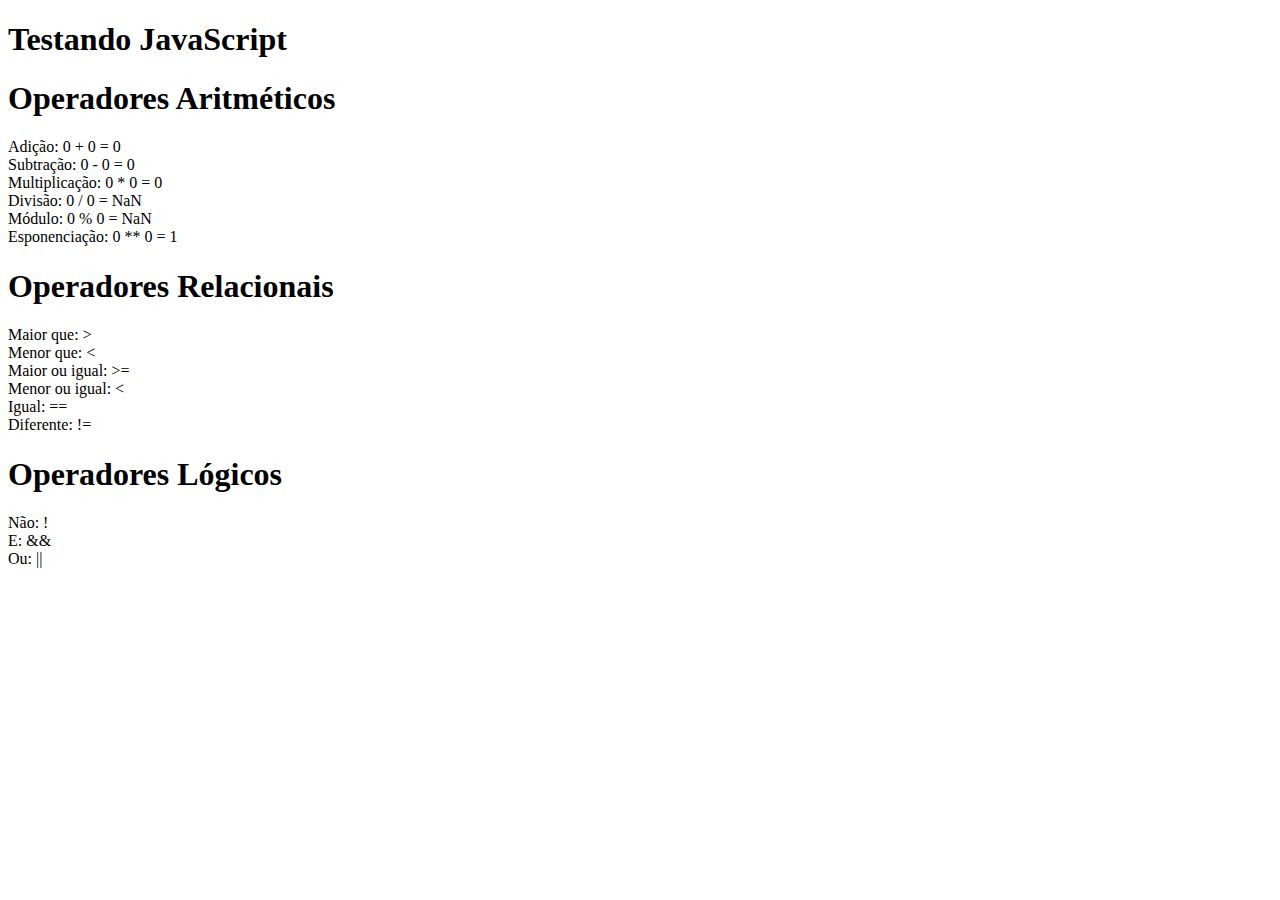
<file: teste001/index.html>
<!DOCTYPE html>
<html lang="pt-br">
<head>
    <meta charset="UTF-8">
    <meta http-equiv="X-UA-Compatible" content="IE=edge">
    <meta name="viewport" content="width=device-width, initial-scale=1.0">
    <title>Teste JS</title>
</head>
<body>
    <h1>Testando JavaScript</h1>
    <script>
        var n1 = Number(window.prompt ('Digite um valor: '))
        var n2 = Number(window.prompt ('Digite outro valor: '))
        var adi = n1 + n2
        var sub = n1 - n2
        var mult = n1 * n2
        var divi = n1 / n2
        var rest = n1 % n2
        var esp = n1 ** n2
        document.write (`<h1>Operadores Aritméticos</h1>`)
        document.write (`Adição: ${n1} + ${n2} = ${adi} <br>`)
        document.write (`Subtração: ${n1} - ${n2} = ${sub} <br>`)
        document.write (`Multiplicação: ${n1} * ${n2} = ${mult} <br>`)
        document.write (`Divisão: ${n1} / ${n2} = ${divi} <br>`)
        document.write (`Módulo: ${n1} % ${n2} = ${rest} <br>`)
        document.write (`Esponenciação: ${n1} ** ${n2} = ${esp} <br>`)
        document.write (`<h1>Operadores Relacionais</h1>`)
        document.write (`Maior que: > <br>`)
        document.write (`Menor que: < <br>`)
        document.write (`Maior ou igual: >= <br>`)
        document.write (`Menor ou igual: < <br>`)
        document.write (`Igual: == <br>`)
        document.write (`Diferente: != <br>`)
        document.write ('<h1>Operadores Lógicos</h1>')
        document.write (`Não: ! <br>`)
        document.write (`E: && <br>`)
        document.write (`Ou: || <br>`)
    </script>
</body>
</html>
</file>
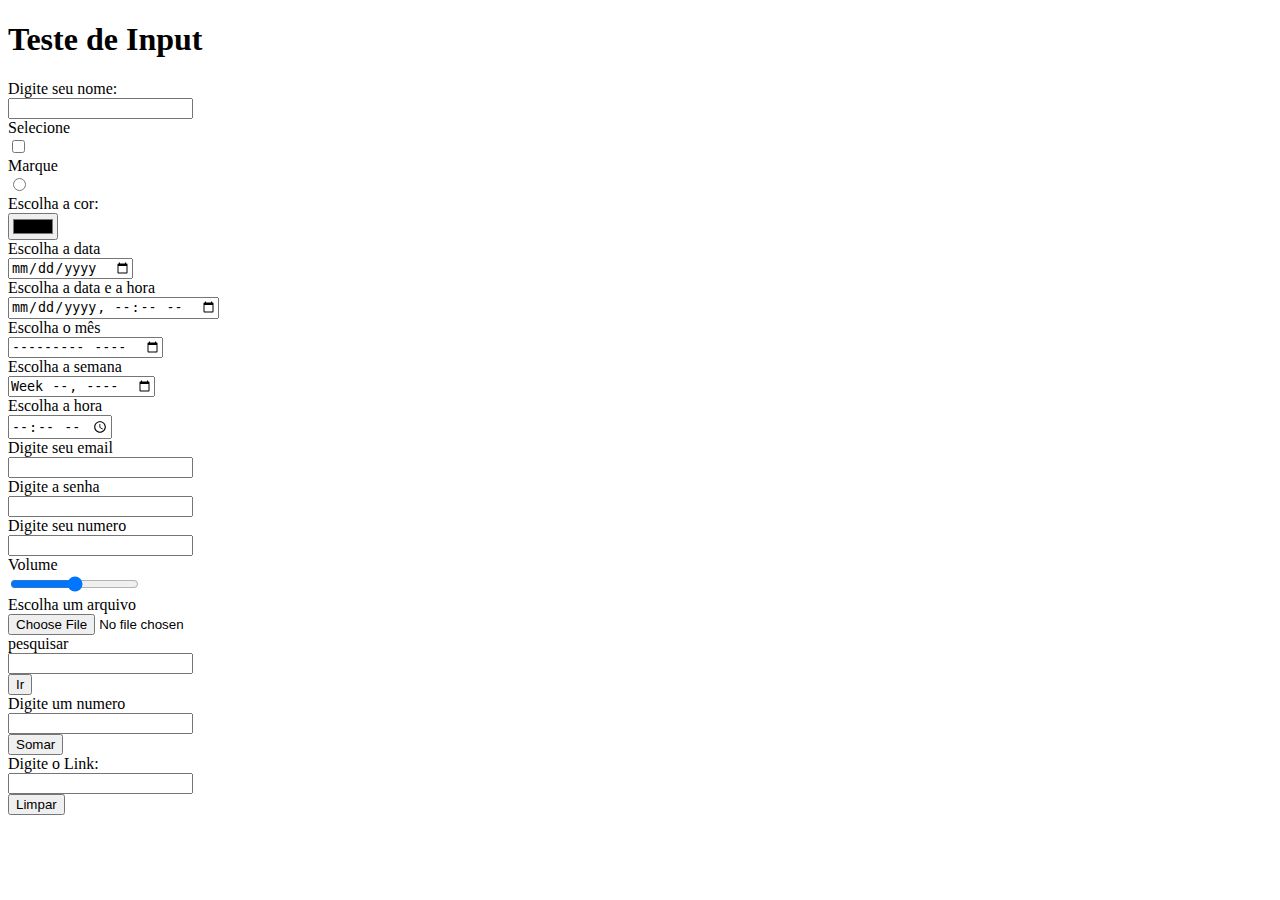
<file: teste002/index.html>
<!DOCTYPE html>
<html lang="pt-br">
<head>
    <meta charset="UTF-8">
    <meta http-equiv="X-UA-Compatible" content="IE=edge">
    <meta name="viewport" content="width=device-width, initial-scale=1.0">
    <title>Input</title>
</head>
<body>
    <h1>Teste de Input</h1>
    <form>
        <label for="nome">Digite seu nome:</label><br>
        <input type="text" name="" id=""><br>
        <label for="selecionar">Selecione</label><br>
        <input type="checkbox" name="" id=""><br>
        <label for="marcar">Marque</label><br>
        <input type="radio" name="" id=""><br>
        <label for="ecor">Escolha a cor:</label><br>
        <input type="color" name="" id=""><br>
        <label for="edata">Escolha a data</label><br>
        <input type="date" name="" id=""><br>
        <label for="dataehora">Escolha a data e a hora</label><br>
        <input type="datetime-local" name="" id=""><br>
        <label for="emês">Escolha o mês</label><br>
        <input type="month" name="" id=""><br>
        <label for="esemana">Escolha a semana</label><br>
        <input type="week" name="" id=""><br>
        <label for="hora">Escolha a hora</label><br>
        <input type="time" name="" id=""><br>
        <label for="email">Digite seu email</label><br>
        <input type="email" name="" id=""><br>
        <label for="senha">Digite a senha</label><br>
        <input type="password" name="" id=""><br>
        <label for="telefone">Digite seu numero</label><br>
        <input type="tel" name="" id=""><br>
        <label for="volume">Volume</label><br>
        <input type="range" name="" id=""><br>
        <label for="arquivo">Escolha um arquivo</label><br>
        <input type="file" name="" id=""><br>
        <label for="pesquisar">pesquisar</label><br>
        <input type="search" name="" id=""><br>
        <input type="submit" value="Ir"><br>
        <label for="numero">Digite um numero</label><br>
        <input type="number" name="" id=""><br>
        <input type="button" value="Somar"><br>
        <label for="link">Digite o Link:</label><br>
        <input type="url" name="" id=""><br>
        <input type="reset" value="Limpar">
        <input type="hidden" name="">
    </form>
</body>
</html>
</file>
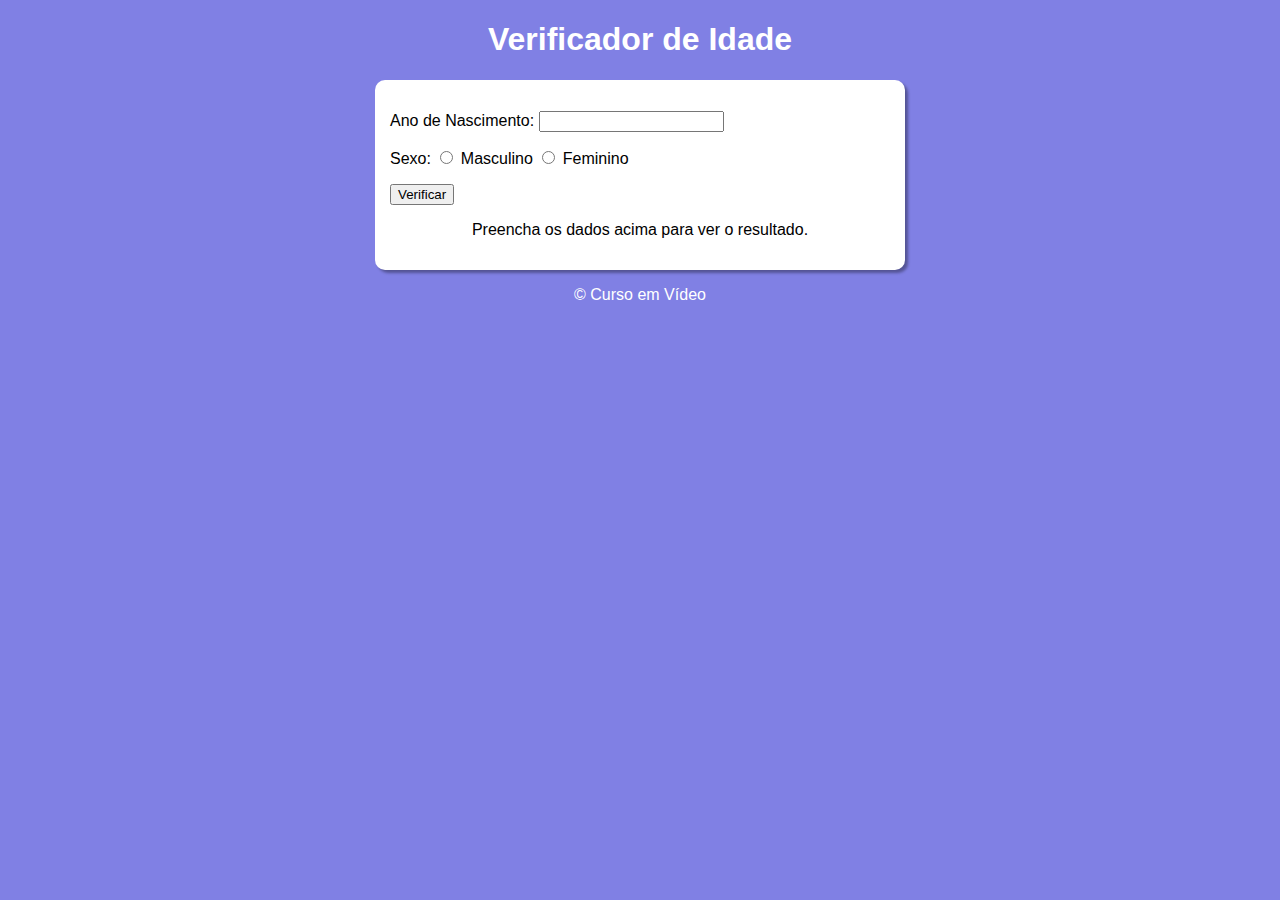
<file: teste003/index.html>
<!DOCTYPE html>
<html lang="pt-br">
<head>
    <meta charset="UTF-8">
    <meta http-equiv="X-UA-Compatible" content="IE=edge">
    <meta name="viewport" content="width=device-width, initial-scale=1.0">
    <title>Verificador de Idade</title>
    <link rel="stylesheet" href="style.css">
</head>
<body>
    <header>
        <h1>Verificador de Idade</h1>
    </header>
    <section>
        <p>
            <label for="nasc">Ano de Nascimento: </label>
            <input type="number" name="nasc" id="nasc">
        </p>
        <p>
            Sexo:  
            <input type="radio" name="sex" id="masc">
            <label for="masc">Masculino</label>
            <input type="radio" name="sex" id="fem">
            <label for="fem">Feminino</label>
        </p>
        <input type="button" value="Verificar" onclick="verificar()">
        <div id="result">
            <p id="res">Preencha os dados acima para ver o resultado.</p>
            
        </div>
    </section>
    <footer>
        <p>&copy; Curso em Vídeo</p>
    </footer>
    <script src="script.js"></script>
</body>
</html>
</file>
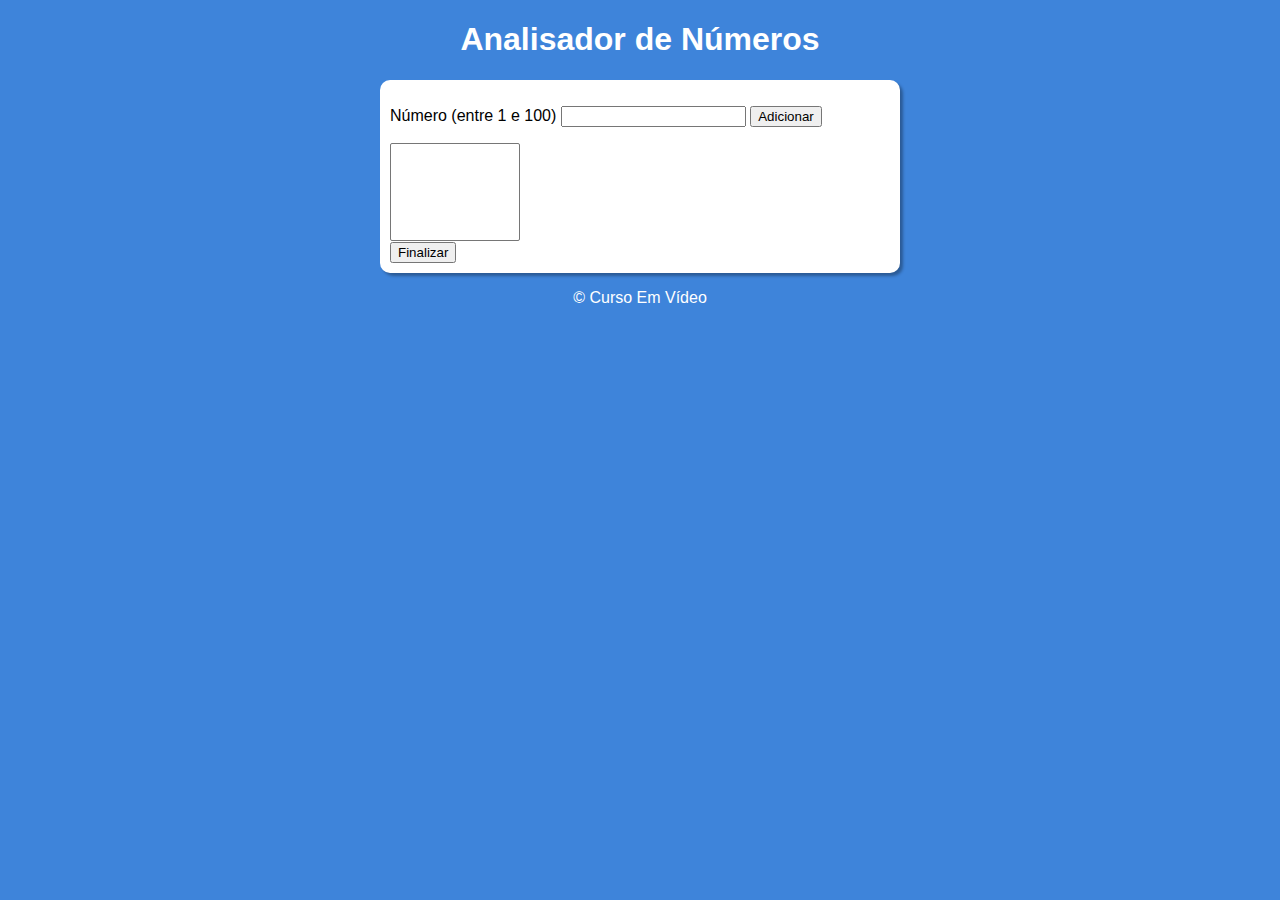
<file: teste006/index.html>
<!DOCTYPE html>
<html lang="pt-br">
<head>
    <meta charset="UTF-8">
    <meta http-equiv="X-UA-Compatible" content="IE=edge">
    <meta name="viewport" content="width=device-width, initial-scale=1.0">
    <title>Analisador de Números</title>
    <link rel="stylesheet" href="style.css">
</head>
<body>
    <header>
        <h1>Analisador de Números</h1>
    </header>
    <section>
        <div>
            <p>
                Número (entre 1 e 100)
                <input type="number" name="valores" id="valores"> 
                <input type="button" value="Adicionar" id="adicionar" onclick="adicionar()">
            </p>
            <select name="select" id="select" size="6">
            
            </select> <br>
            <input type="button" value="Finalizar" id="finalizar" onclick="finalizar()">
        </div>
        <div id="res">
            
        </div>
    </section>
    <footer>
        <p>&copy; Curso Em Vídeo </p>
    </footer>
    <script src="script.js"></script>
</body>
</html>
</file>
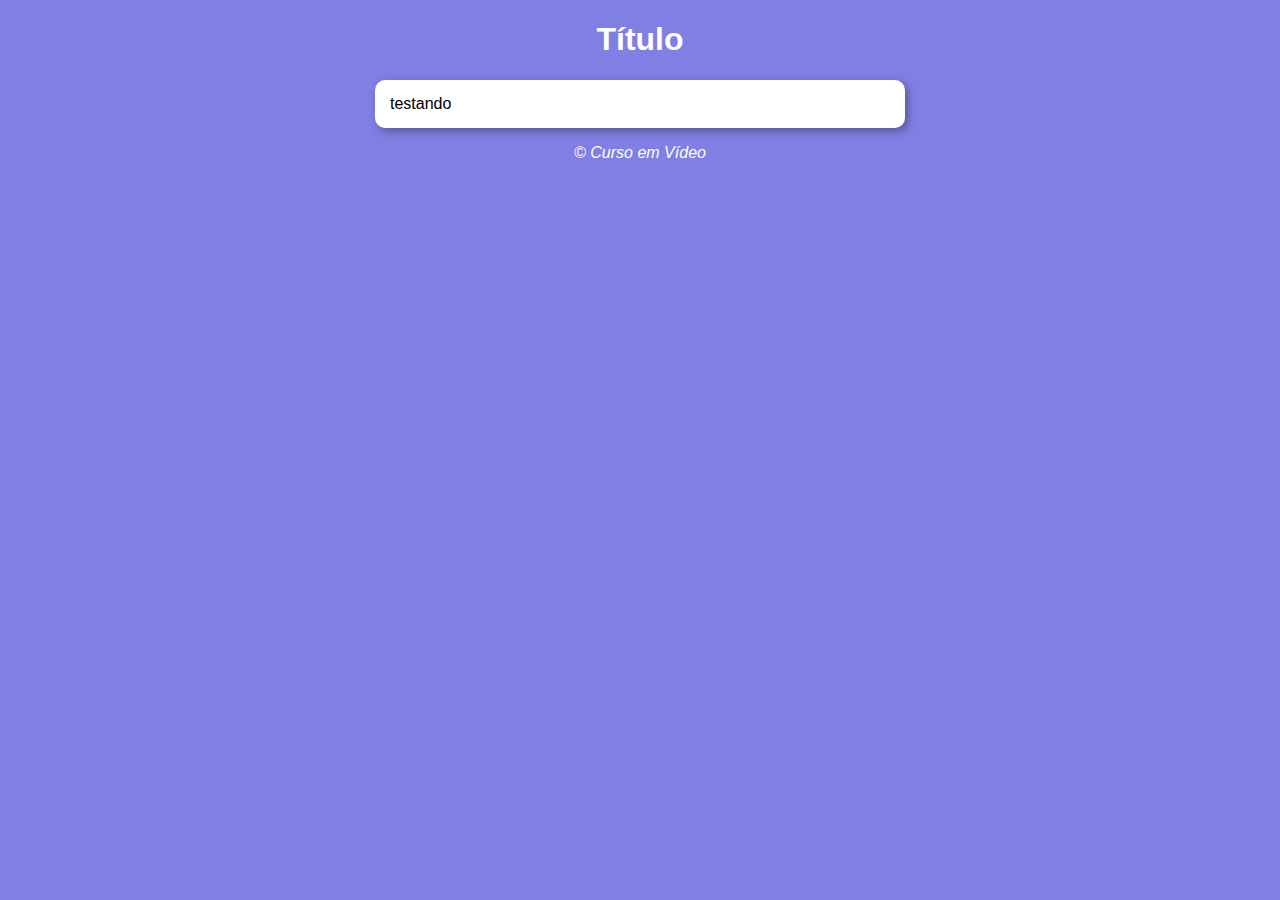
<file: modelo/modelo.html>
<!DOCTYPE html>
<html lang="pt-br">
<head>
    <meta charset="UTF-8">
    <meta http-equiv="X-UA-Compatible" content="IE=edge">
    <meta name="viewport" content="width=device-width, initial-scale=1.0">
    <title>Modelo de exercício</title>
    <link rel="stylesheet" href="estilo.css">
</head>
<body>
    <header>
        <h1>Título</h1>
    </header>
    <section>
        <div>
            testando
        </div>
        <div>

        </div>
    </section>
    <footer>
        <p>&copy; Curso em Vídeo</p>
    </footer>
    <script src="script.js"></script>
</body>
</html>
</file>
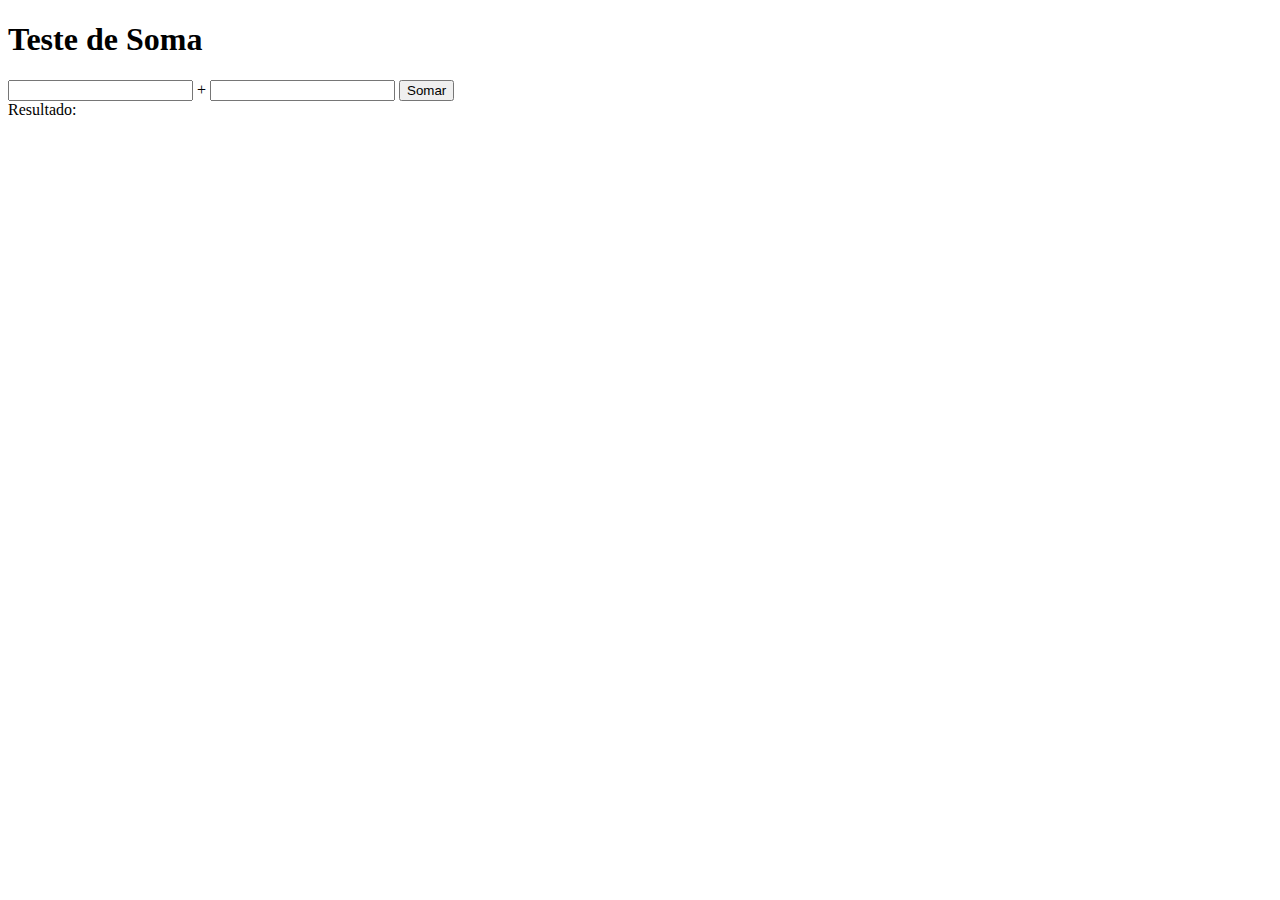
<file: teste002/soma.html>
<!DOCTYPE html>
<html lang="pt-br">
<head>
    <meta charset="UTF-8">
    <meta http-equiv="X-UA-Compatible" content="IE=edge">
    <meta name="viewport" content="width=device-width, initial-scale=1.0">
    <title>Soma</title>
</head>
<body>
    <h1>Teste de Soma</h1>
    <input type="number" name="num1" id="num1"> +
    <input type="number" name="num2" id="num2">
    <input type="button" value="Somar" onclick="somar()">
    <div id="res">Resultado:</div>

    <script>
        function somar() {
            var num1 = window.document.getElementById('num1')
            var num2 = window.document.querySelector('input#num2')
            var res1 = window.document.getElementById('res')
            var n1 = Number(num1.value)
            var n2 = Number(num2.value)
            var n3 = n1 + n2
            res1.innerText = `O valor da soma entre ${n1} e ${n2} é igual a: ${n3}`
        }
    </script>
</body>
</html>
</file>
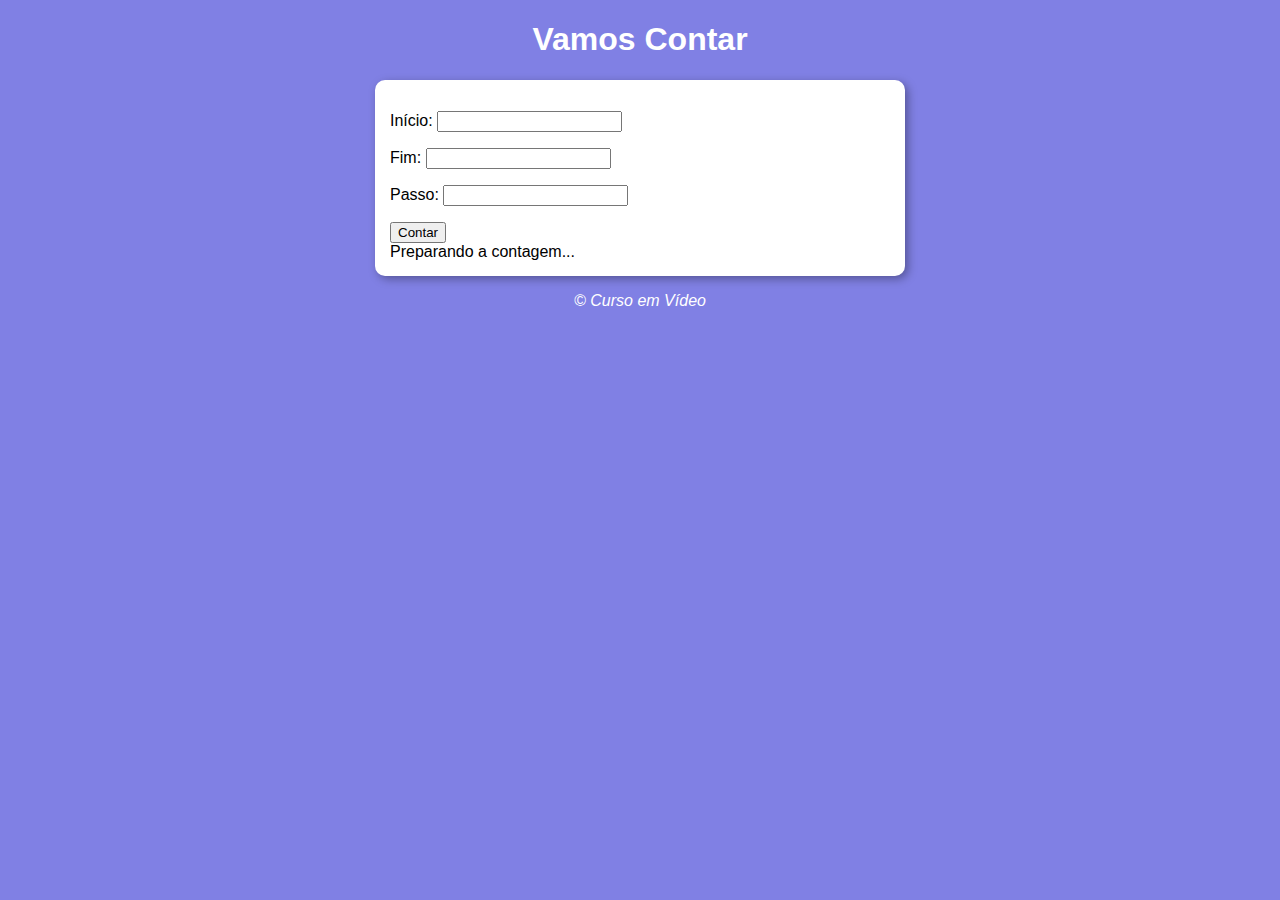
<file: teste004/modelo.html>
<!DOCTYPE html>
<html lang="pt-br">
<head>
    <meta charset="UTF-8">
    <meta http-equiv="X-UA-Compatible" content="IE=edge">
    <meta name="viewport" content="width=device-width, initial-scale=1.0">
    <title>Modelo de exercício</title>
    <link rel="stylesheet" href="estilo.css">
</head>
<body>
    <header>
        <h1>Vamos Contar</h1>
    </header>
    <section>
        <div>
            <p>
                <label for="num1">Início: </label>
                <input type="number" name="cont" id="num1">
            </p>
            <p>
                <label for="num2">Fim: </label>
                <input type="number" name="cont" id="num2">
            </p>
            <p>
                <label for="num3">Passo: </label>
                <input type="number" name="cont" id="num3">
            </p>
            <input type="button" value="Contar" onclick="contar()">
        </div>
        <div id="res">
            Preparando a contagem...
        </div>
    </section>
    <footer>
        <p>&copy; Curso em Vídeo</p>
    </footer>
    <script src="script.js"></script>
</body>
</html>
</file>
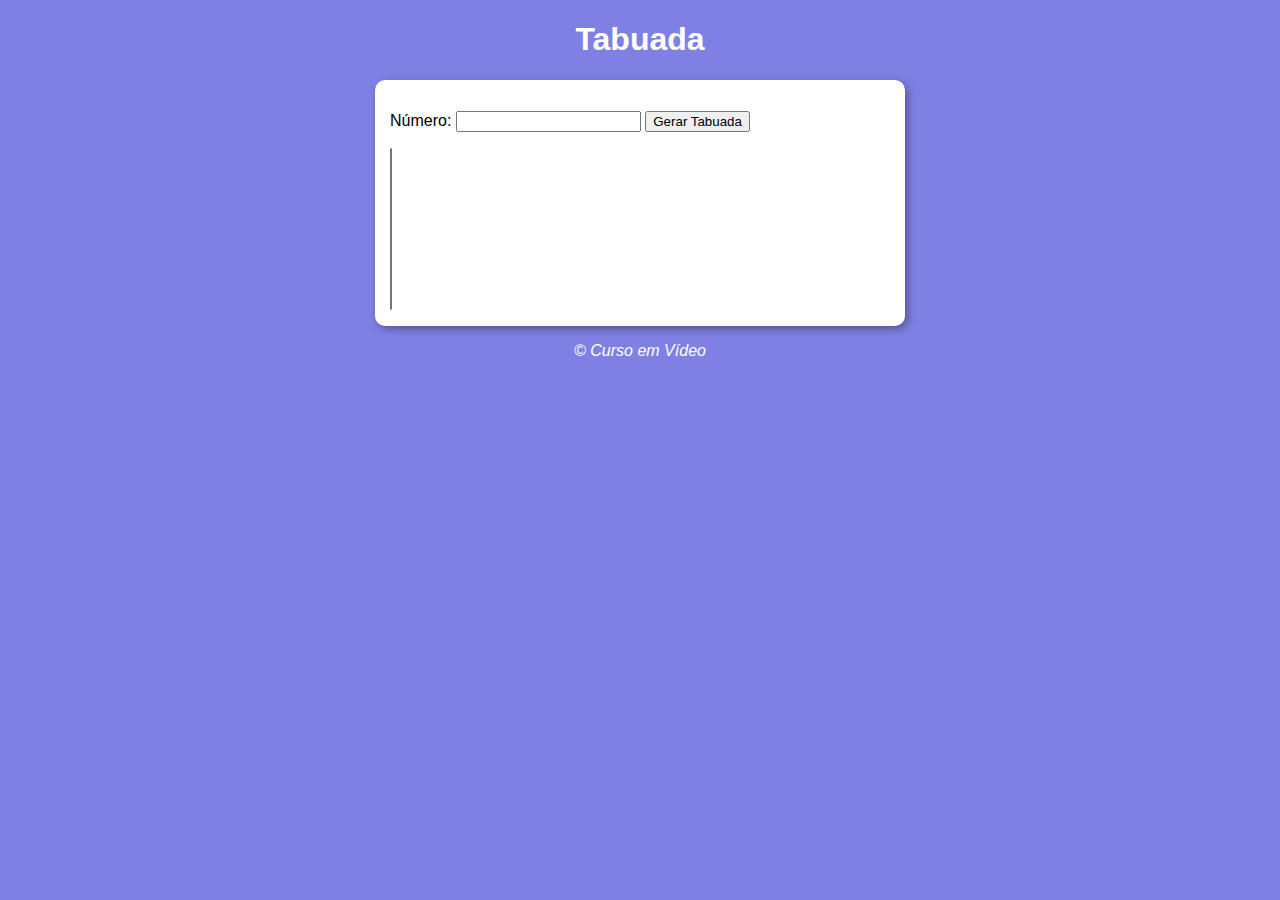
<file: teste005/modelo.html>
<!DOCTYPE html>
<html lang="pt-br">
<head>
    <meta charset="UTF-8">
    <meta http-equiv="X-UA-Compatible" content="IE=edge">
    <meta name="viewport" content="width=device-width, initial-scale=1.0">
    <title>Modelo de exercício</title>
    <link rel="stylesheet" href="estilo.css">
</head>
<body>
    <header>
        <h1>Tabuada</h1>
    </header>
    <section>
        <div>
            <p>
                <label for="tab">Número: </label>
                <input type="number" name="tab" id="tab">
                <input type="button" value="Gerar Tabuada" onclick="tabuada()">
            </p>
        </div>
        <div>
            <select name="res" id="res" size="10"></select>
        </div>
    </section>
    <footer>
        <p>&copy; Curso em Vídeo</p>
    </footer>
    <script src="script.js"></script>
</body>
</html>
</file>
<file: teste003/style.css>
@charset "UTF-8";

body {
    background-color: #8080E4;
    color: white;
    text-align: center;
    font-family: Arial, Helvetica, sans-serif;
}

section {
    background-color: white;
    color: black;
    text-align: left;
    width: 500px;
    margin: auto;
    padding: 15px;
    border-radius: 10px;
    box-shadow: 3px 3px 3px rgba(0, 0, 0, 0.350);
}

div#result {
    text-align: center;
}
</file>
<file: teste006/style.css>
@charset "UTF-8";

body {
    background-color: #3E84DA;
    font-family: Arial, Helvetica, sans-serif;
}

h1, footer {
    color: white;
    text-align: center;
}

section {
    background-color: white;
    width: 500px;
    padding: 10px;
    margin: auto;
    border-radius: 10px;
    box-shadow: 3px 3px 3px rgba(0, 0, 0, 0.308);
}

select {
    width: 130px;
}
</file>
<file: modelo/estilo.css>
@charset "UTF-8";

body {
    background-color: rgb(128, 128, 228);
    font-family: Arial, Helvetica, sans-serif;

}

header {
    color: white;
    text-align: center;
}

section {
    background-color: white;
    border-radius: 10px;
    padding: 15px;
    width: 500px;
    margin: auto;
    box-shadow: 3px 3px 10px rgba(0, 0, 0, 0.342);
}

footer {
    color: white;
    text-align: center;
    font-style: italic;
}
</file>
<file: teste004/estilo.css>
@charset "UTF-8";

body {
    background-color: rgb(128, 128, 228);
    font-family: Arial, Helvetica, sans-serif;

}

header {
    color: white;
    text-align: center;
}

section {
    background-color: white;
    border-radius: 10px;
    padding: 15px;
    width: 500px;
    margin: auto;
    box-shadow: 3px 3px 10px rgba(0, 0, 0, 0.342);
}

footer {
    color: white;
    text-align: center;
    font-style: italic;
}
</file>
<file: teste005/estilo.css>
@charset "UTF-8";

body {
    background-color: rgb(128, 128, 228);
    font-family: Arial, Helvetica, sans-serif;

}

header {
    color: white;
    text-align: center;
}

section {
    background-color: white;
    border-radius: 10px;
    padding: 15px;
    width: 500px;
    margin: auto;
    box-shadow: 3px 3px 10px rgba(0, 0, 0, 0.342);
}

footer {
    color: white;
    text-align: center;
    font-style: italic;
}
</file>
